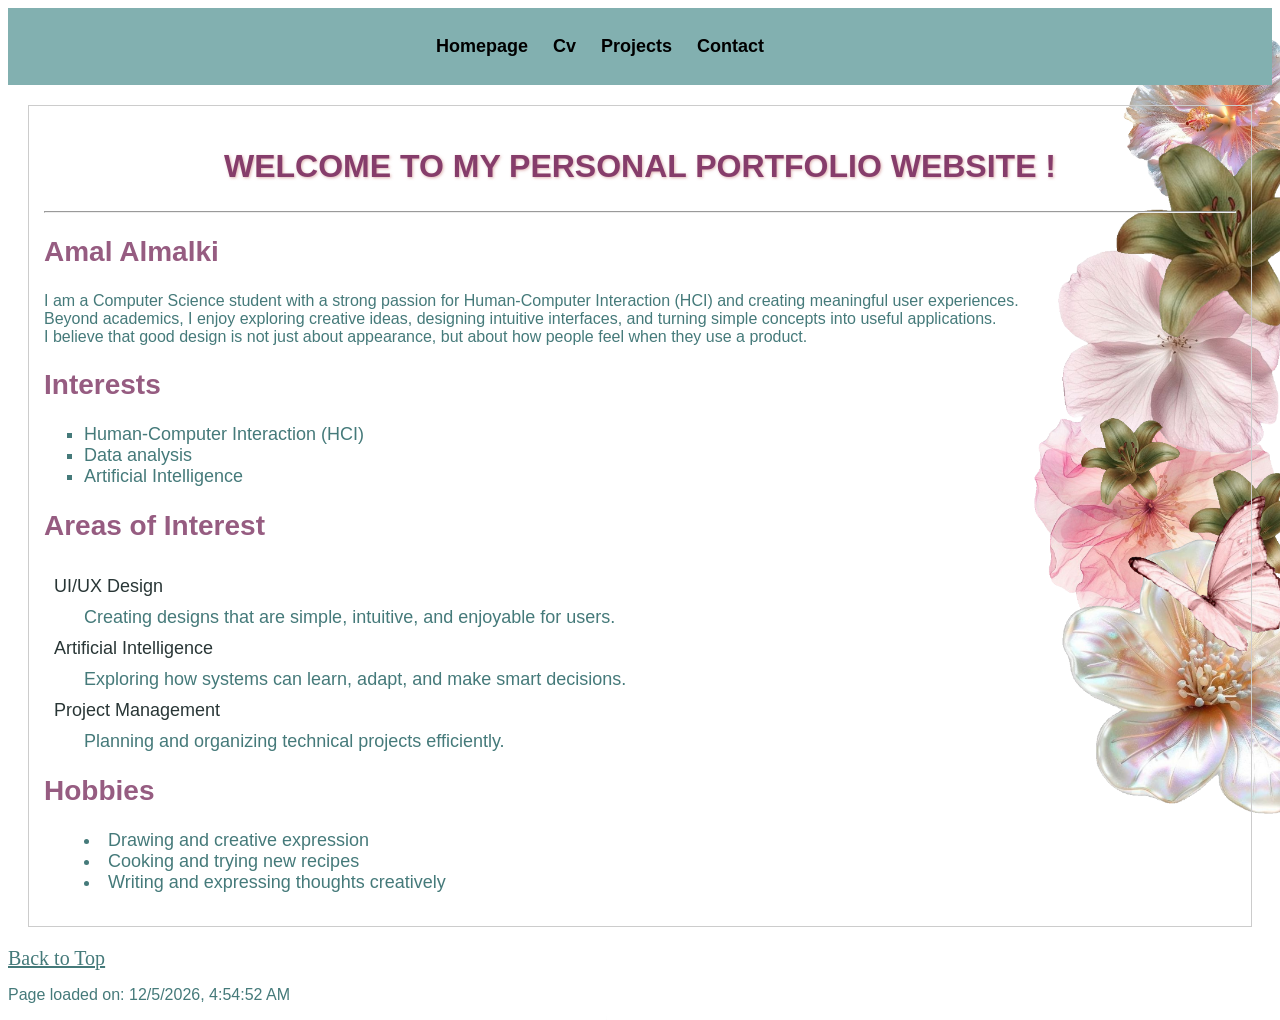
<file: index.html>
<!DOCTYPE html>
<html lang="en">
<head>
   <link rel="stylesheet" href="styles.css">
    <meta charset="UTF-8">
    <meta name="viewport" content="width=device-width, initial-scale=1.0">
    <title>Homepage</title>
</head>
<script src="scripts.js"></script>
<body>

<header>
   <nav role="navigation">
      <ul>
         <li><a href="index.html">Homepage</a></li>
         <li><a href="cv.html">Cv</a></li>
         <li><a href="projects.html">Projects</a></li>
         <li><a href="contact.html">Contact</a></li>
      </ul>
   </nav>
</header>

<main id="Top">
<article>

<h1>Welcome to my personal portfolio website !</h1>
<hr>

<h2>Amal Almalki</h2>

<p>
I am a Computer Science student with a strong passion for Human-Computer Interaction (HCI) and creating meaningful user experiences. <br>
Beyond academics, I enjoy exploring creative ideas, designing intuitive interfaces, and turning simple concepts into useful applications. <br>
I believe that good design is not just about appearance, but about how people feel when they use a product.</p>


<h2>Interests</h2>
<ol>
   <li>Human-Computer Interaction (HCI)</li>
   <li>Data analysis</li>
   <li>Artificial Intelligence</li>
</ol>


<h2>Areas of Interest</h2>
<dl>
   <dt>UI/UX Design</dt>
   <dd>Creating designs that are simple, intuitive, and enjoyable for users.</dd>

   <dt>Artificial Intelligence</dt>
   <dd>Exploring how systems can learn, adapt, and make smart decisions.</dd>

   <dt>Project Management</dt>
   <dd>Planning and organizing technical projects efficiently.</dd>
</dl>

<h2>Hobbies</h2>
<ul>
   <li>Drawing and creative expression</li>
   <li>Cooking and trying new recipes</li>
   <li>Writing and expressing thoughts creatively</li>
</ul>
</article>

</main>

<footer>
   <a href="#Top">Back to Top</a>
</footer>

</body>
</html>
</file>
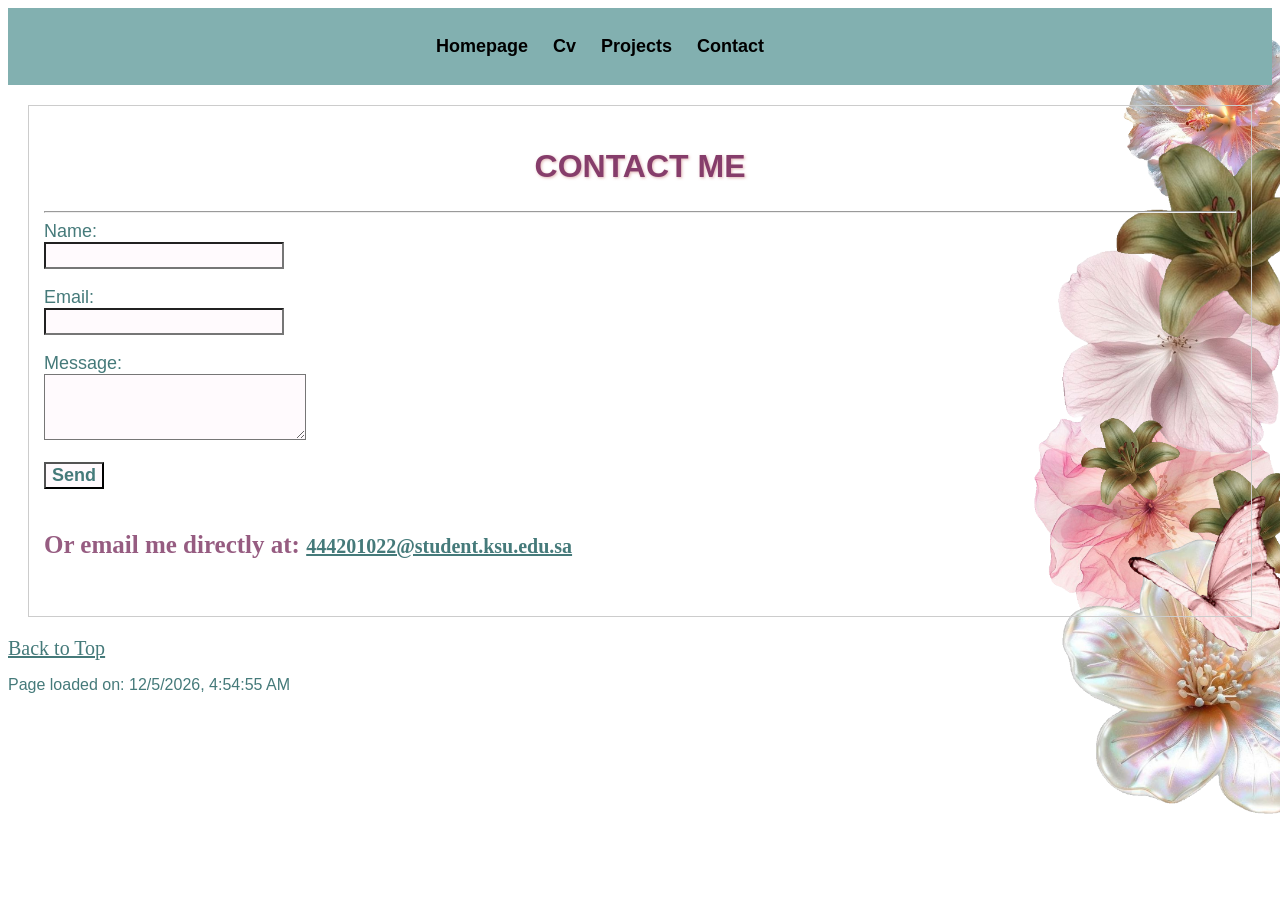
<file: contact.html>
<!DOCTYPE html>
<html lang="en">
<head>
   <link rel="stylesheet" href="styles.css">
    <meta charset="UTF-8">
    <meta name="viewport" content="width=device-width, initial-scale=1.0">
    <title>Contact</title>
</head>
<script src="scripts.js"></script>
<body>

<header>
   <nav role="navigation">
      <ul>
         <li><a href="index.html">Homepage</a></li>
         <li><a href="cv.html">Cv</a></li>
         <li><a href="projects.html">Projects</a></li>
         <li><a href="contact.html">Contact</a></li>
      </ul>
   </nav>
</header>

<main id="Top">
<article>

<h1>Contact Me</h1>
<hr>
<form action="#" onsubmit="return validateForm()">
      <label for="name">Name:</label><br>
   <input type="text" id="name" name="name" required><br><br>

   <label for="email">Email:</label><br>
   <input type="email" id="email" name="email" required><br><br>

   <label for="message">Message:</label><br>
   <textarea id="message" name="message" rows="4" cols="30" required></textarea><br><br>

   <input type="submit" value="Send">

</form>


   <h5>   Or email me directly at:
      <a href="mailto:444201022@student.ksu.edu.sa">
      444201022@student.ksu.edu.sa
   </a>
   </h5>
   

</article>

</main>

<footer>
   <a href="#Top">Back to Top</a>
</footer>

</body>
</html>
</file>
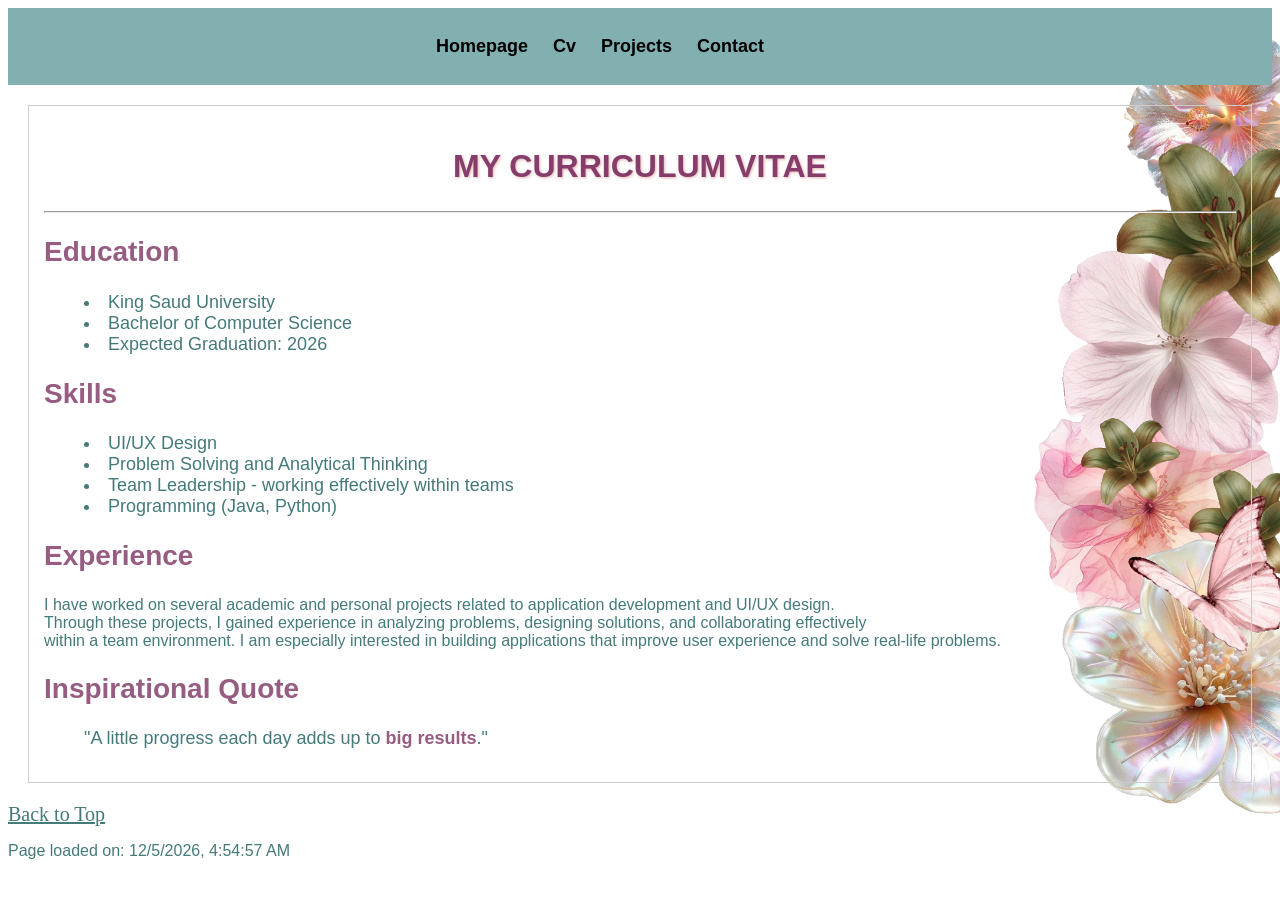
<file: cv.html>
<!DOCTYPE html>
<html lang="en">
<head>
   <link rel="stylesheet" href="styles.css">
    <meta charset="UTF-8">
    <meta name="viewport" content="width=device-width, initial-scale=1.0">
    <title>Cv</title>
</head>
<script src="scripts.js"></script>
<body>

<header>
   <nav role="navigation">
      <ul>
         <li><a href="index.html">Homepage</a></li>
         <li><a href="cv.html">Cv</a></li>
         <li><a href="projects.html">Projects</a></li>
         <li><a href="contact.html">Contact</a></li>
      </ul>
   </nav>
</header>

<main id="Top">

<article>
   <h1>My Curriculum Vitae</h1>
<hr>
   <section>
      <h2>Education</h2>
      <ul>
         <li>King Saud University</li>
         <li>Bachelor of Computer Science</li>
         <li>Expected Graduation: 2026</li>
      </ul>
   </section>

   <section>
      <h2>Skills</h2>
      <ul>
         <li>UI/UX Design</li>
         <li>Problem Solving and Analytical Thinking</li>
         <li>Team Leadership - working effectively within teams</li>
         <li>Programming (Java, Python)</li>
      </ul>
   </section>

   <section>
      <h2>Experience</h2>
      <p>
        I have worked on several academic and personal projects related to application development and UI/UX design. <br> 
Through these projects, I gained experience in analyzing problems, designing solutions, and collaborating effectively <br> within a team environment. 
I am especially interested in building applications that improve user experience and solve real-life problems.</p>
   </section>

   <section>
      <h2>Inspirational Quote</h2>
      <blockquote id="quote">
         "A little progress each day adds up to <span class="highlight">big results</span>."
      </blockquote>
   </section>

</article>

</main>

<footer>
   <a href="#Top">Back to Top</a>
</footer>

</body>
</html>
</file>
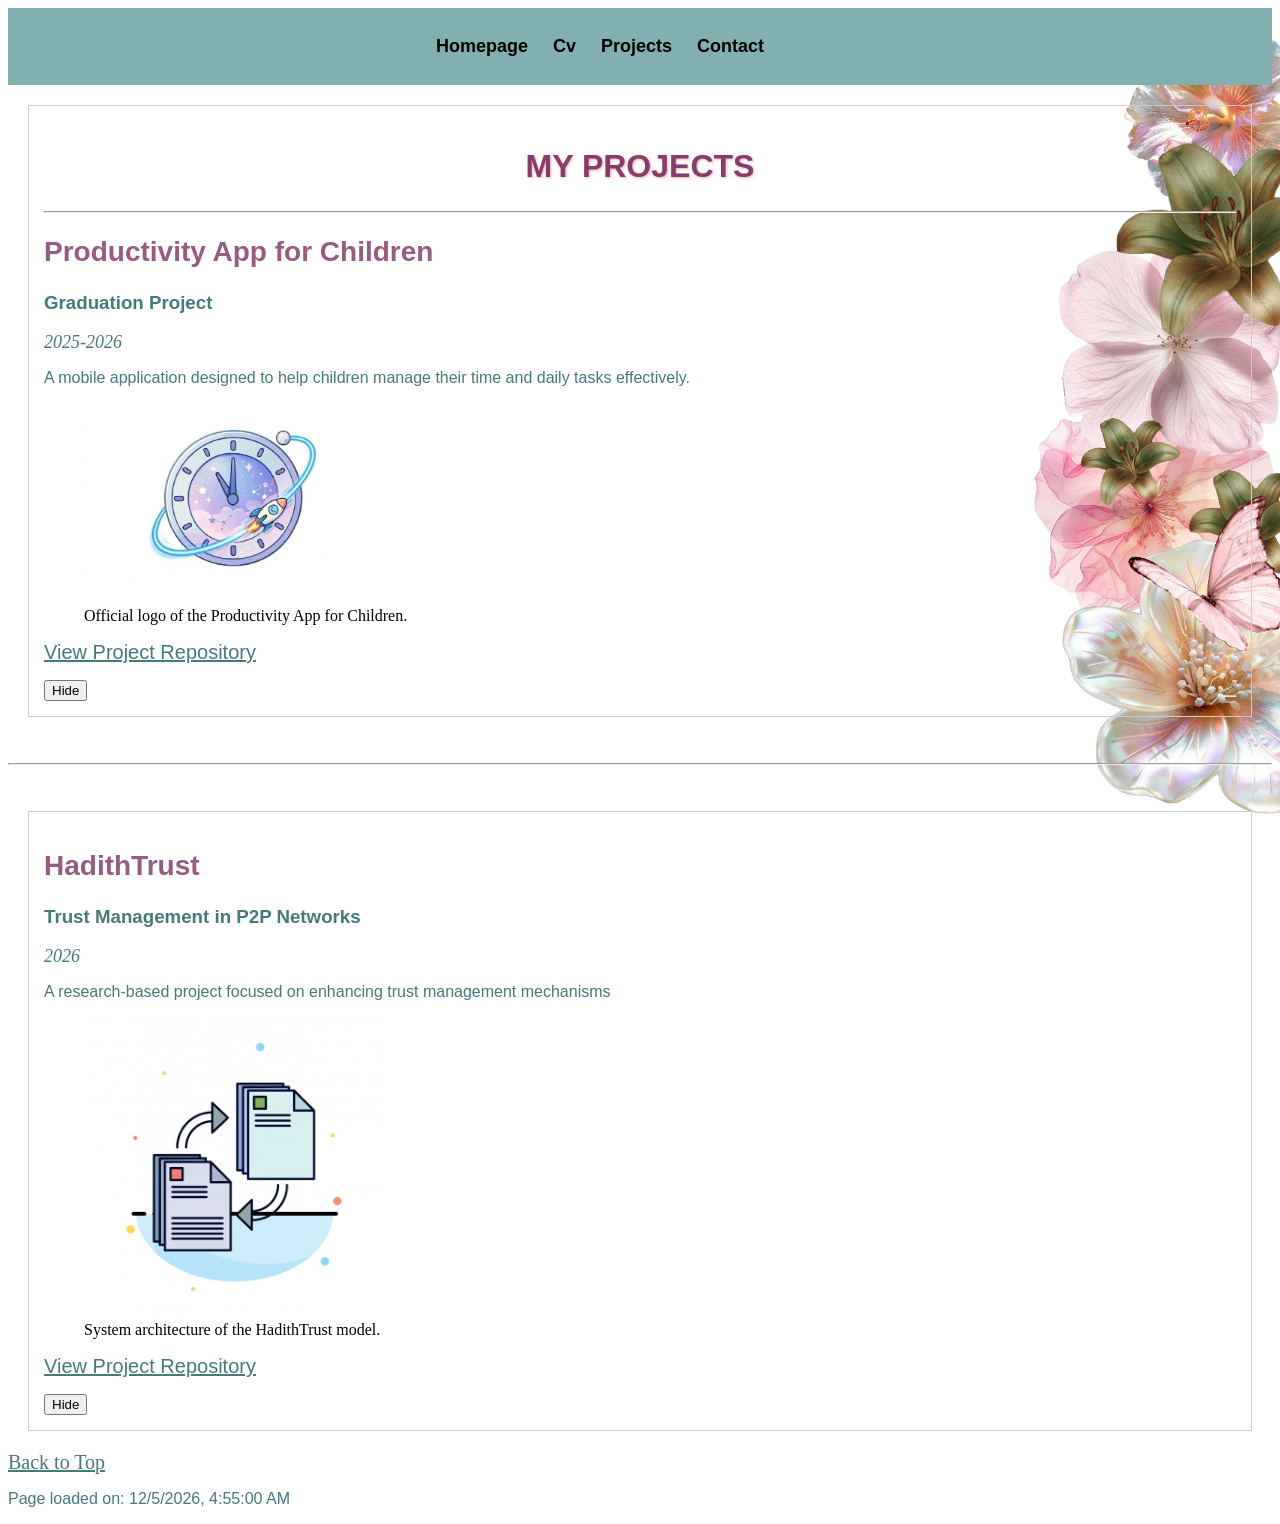
<file: projects.html>
<!DOCTYPE html>
<html lang="en">
<head>
   <link rel="stylesheet" href="styles.css">
    <meta charset="UTF-8">
    <meta name="viewport" content="width=device-width, initial-scale=1.0">
    <title>Projects</title>
</head>
<script src="scripts.js"></script>
<body>

<header>
   <nav role="navigation">
      <ul>
         <li><a href="index.html">Homepage</a></li>
         <li><a href="cv.html">Cv</a></li>
         <li><a href="projects.html">Projects</a></li>
         <li><a href="contact.html">Contact</a></li>
      </ul>
   </nav>
</header>

<main id="Top">

<article>
   <h1>My projects</h1>
   <hr>
   <h2>Productivity App for Children</h2>
   <div id="project1">

   <h3>Graduation Project</h3>

   <time datetime="2025">2025-2026</time>

  <p>
   A mobile application designed to help children manage their time and daily tasks effectively.
 </p>

   <figure>
      <img src="App.png" alt="Logo of the Productivity App Project" width="300">
      <figcaption>Official logo of the Productivity App for Children.</figcaption>
   </figure>

   <p>
      <a href="https://github.com/Asoe44" target="_blank">
         View Project Repository
      </a>
   </p>
   </div>

<button onclick="toggleProject('project1', this)">Hide</button>
</article>
<br>
<hr>
<br>
<article>
   <h2>HadithTrust</h2>
<div id="project2">

   <h3>Trust Management in P2P Networks</h3>

   <time datetime="2026">2026</time>

<p>
   A research-based project focused on enhancing trust management mechanisms
</p>

   <figure>
      <img src="File.jpg" alt="HadithTrust system architecture diagram" width="300">
      <figcaption>System architecture of the HadithTrust model.</figcaption>
   </figure>

   <p>
      <a href="https://github.com/Asoe44" target="_blank">
         View Project Repository
      </a>
   </p>
   </div>

<button onclick="toggleProject('project2', this)">Hide</button></article>

</main>

<footer>
   <a href="#Top">Back to Top</a>
</footer>

</body>
</html>
</file>
<file: styles.css>
h1 {
  color: #863d6b; 
  font-size: 2rem;
  font-family:'Franklin Gothic Medium', 'Arial Narrow', Arial, sans-serif;
  text-align: center;
  font-weight: bold;
  text-transform: uppercase;
  text-shadow: 1px 1px 3px rgba(215, 155, 155, 0.764);
}
h2 {
  color: #965c81; 
  font-size: 28px;
  font-family:'Franklin Gothic Medium', 'Arial Narrow', Arial, sans-serif;
  text-align: left;
  font-weight: bold;
}
h3{
    color: rgb(69, 122, 122);
    font-family:'Franklin Gothic Medium', 'Arial Narrow', Arial, sans-serif;
    text-align: left;
}
p{
    color: rgb(69, 122, 122);
    font-family:'Franklin Gothic Medium', 'Arial Narrow', Arial, sans-serif;
    text-align: left; 
  font-size: 1rem;
  
}
section{
    color: rgb(69, 122, 122);
    font-family:'Franklin Gothic Medium', 'Arial Narrow', Arial, sans-serif;
    text-align: left; 
}
nav {
  background-color: rgb(130, 176, 176);
  padding: 10px;
}

nav ul {
  list-style-type: none;
  text-align: center;
}

nav li {
  display: inline;
  margin-right: 20px;

}
nav a:hover {
  color: rgb(255, 255, 255);
}
nav a {
  text-decoration: none;
  color: rgb(0, 0, 0);
  font-weight: bold;
  font-family:'Franklin Gothic Medium', 'Arial Narrow', Arial, sans-serif;
  font-size:large ;
}
ul{
    list-style-position: inside;
    color: rgb(69, 122, 122);
    font-family:'Franklin Gothic Medium', 'Arial Narrow', Arial, sans-serif;
    text-align: left;
    font-size: large; 
    margin-right: 100px;
}
ol{
    list-style-type: square;
    color: rgb(69, 122, 122);
    font-family:'Franklin Gothic Medium', 'Arial Narrow', Arial, sans-serif;
    text-align: left;
    font-size: large;
    margin-right: 50px;
 
}
dl{
    color: rgb(69, 122, 122);
    font-family:'Franklin Gothic Medium', 'Arial Narrow', Arial, sans-serif;
    text-align: left;
    font-size: large; 
}
dt{
    color: rgb(41, 54, 54);
    font-family:'Franklin Gothic Medium', 'Arial Narrow', Arial, sans-serif;
    text-align: left;
    font-size: large; 
    padding: 10px;
}
blockquote{
  font-size:large ;
}
time {
    font-size:large ;
    font-style: italic;
    color: rgb(69, 122, 122);
} 
a{
    font-size: 20px;
    color: rgb(69, 122, 122);
}
label{
 font-size:large ;
 color: rgb(69, 122, 122);
 font-family:'Franklin Gothic Medium', 'Arial Narrow', Arial, sans-serif;

}
input{
    background-color:#fffafd;
    font-size:large ;
    font-weight: bold; 
    color: rgb(69, 122, 122);
}

textarea{
background-color:#fffafd;
 
}
h5{
  font-size :25px; ;
  color: #965c81; 

}

body {
  background-image: url("B6.png");
  background-size: auto;
  background-repeat: no-repeat;
  background-position: right center;
  background-attachment: fixed;

}
.highlight {
  color: #965c81; 
  font-weight: bold;
}
#Top {
  margin-top: 20px;
}
article {
  margin: 20px;
  padding: 15px;
  border: 1px solid #ccc;
}
</file>
